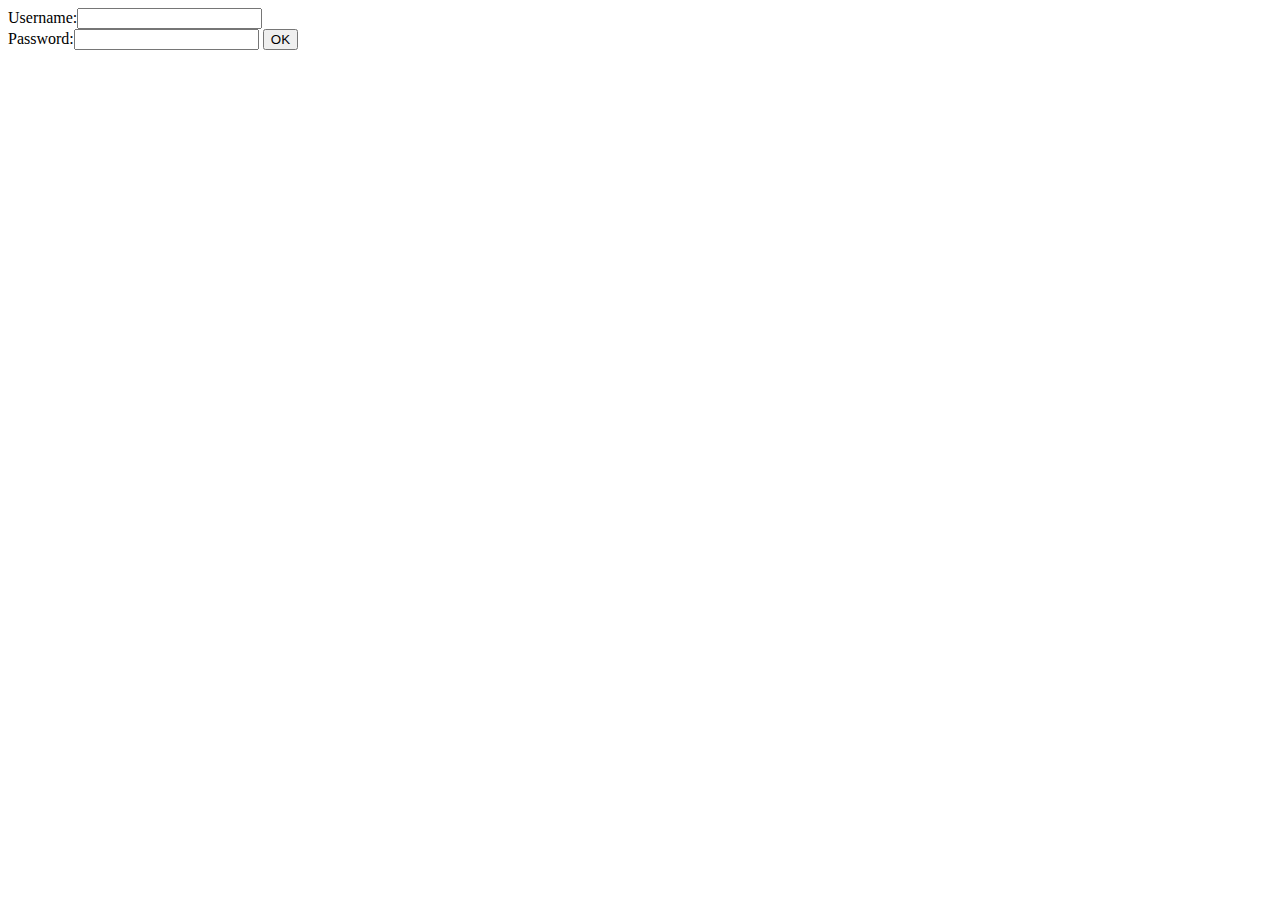
<file: d04/ex01/index.html>
<!DOCTYPE html>
<html>
<body>
	<form method="post" action="create.php">
		Username:<input type="text" name="login" value="">
		<br>
		Password:<input type="password" name="passwd" value="">
		<input type="submit" name="submit" value="OK">
	</form>
</body>
</html>
</file>
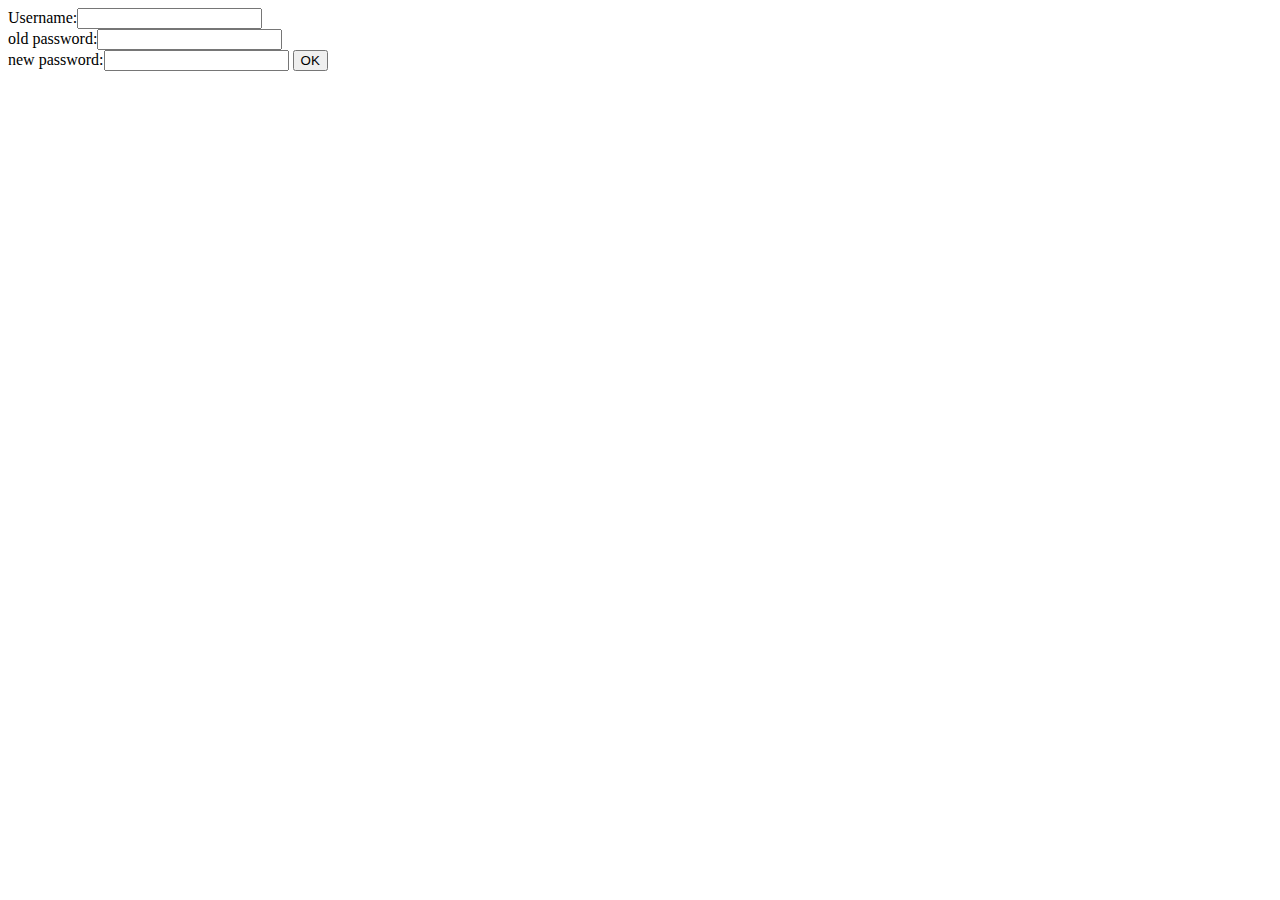
<file: d04/ex02/index.html>
<!DOCTYPE html>
<html>
<body>
	<form method="post" action="modif.php">
		Username:<input type="text" name="login" value="">
		<br>
		old password:<input type="password" name="oldpw" value="">
		<br>
		new password:<input type="password" name="newpw" value="">
		<input type="submit" name="submit" value="OK">
	</form>
</body>
</html>
</file>
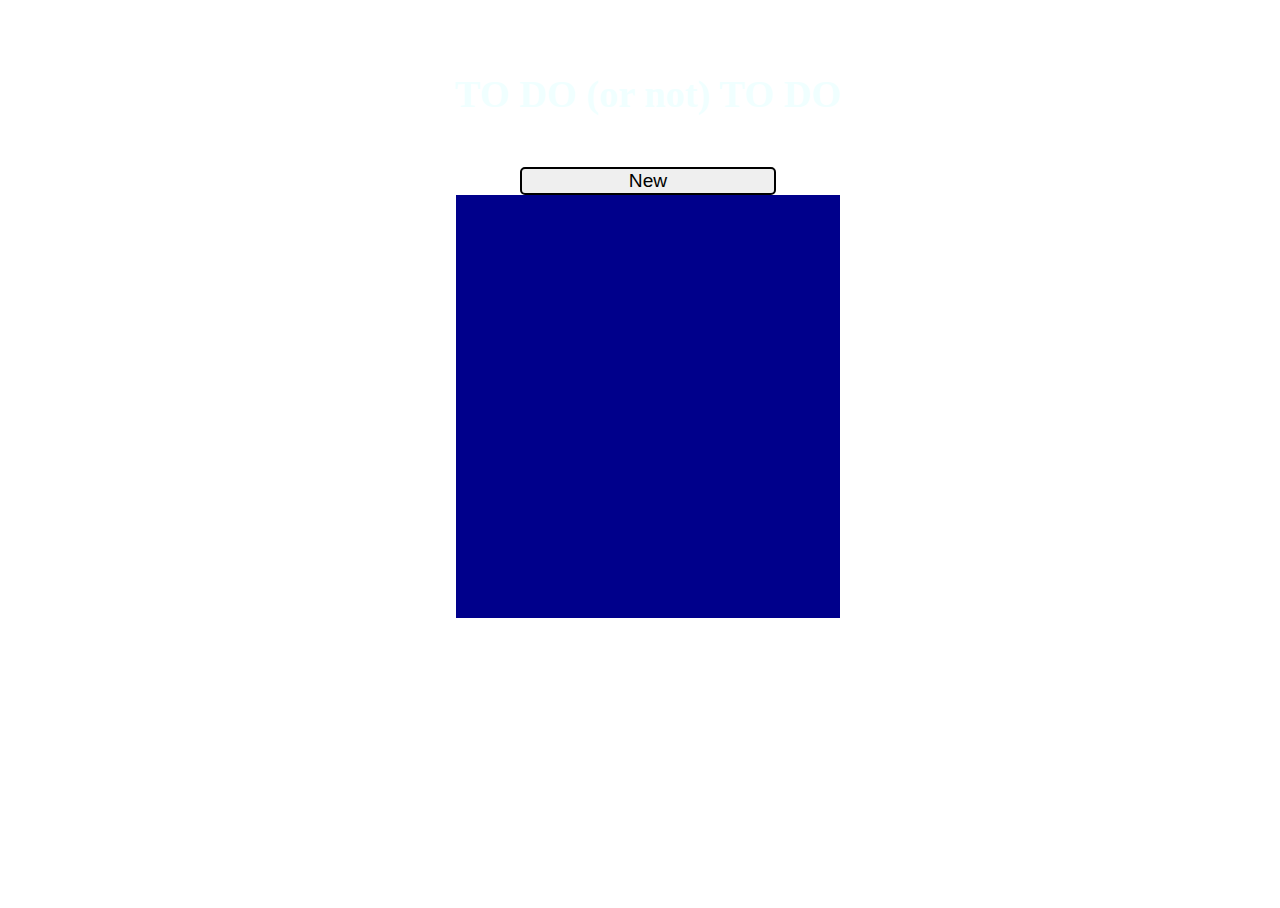
<file: d09/ex02/index.html>
<!DOCTYPE html>
<html>
<head>
    <title>index</title>
    <style>
        body{
            background-image: url(http://www.pptbackgrounds.org/uploads/elegant-grey-illumination-background-presentations-powerpoint-backgrounds.jpg);
        }
        h1{
            color: azure;
            font-size: 3vw;
            margin-top: 5%;
            margin-bottom: -1%;
            width: 50%;
            margin-left: 25%;
            margin-right: 25%;
        }
    </style>
</head>
<body>
<h1 align="center">TO DO (or not) TO DO</h1>

<div id="ft_list">
    <script src="todo.js"></script>
</div>

</body>

</html>
</file>
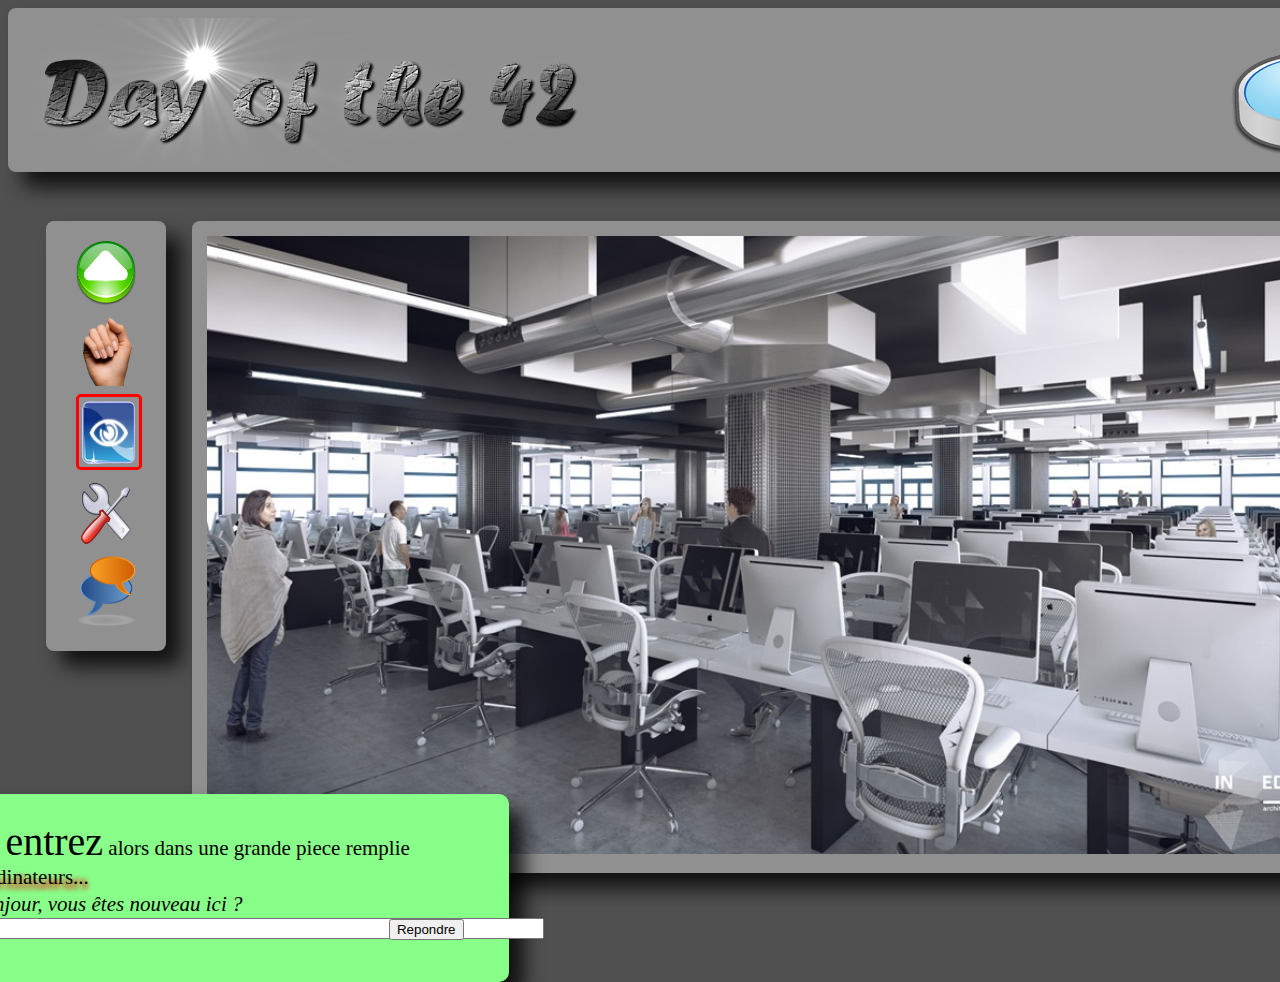
<file: ex02/doft.html>
<!DOCYPE html>

<!DOCTYPE html>
<html>
<head>
	<meta charset="utf-8">
	 <link href="doft.css" rel="stylesheet">
</head>
<body>
	<div class="tabs" id="day_of_the_42">
		<img height="150" style="margin-left: 10px; margin-top: 10px;" src="resources/day_of_the_42.png">
		<img id="loupe" src="resources/loupe.png">
		<div class="cl_rf" style="display: inline-block;">
			<a href="https://www.disney.com"><img  width="25px" style="float: right; margin-bottom: 100px;" src="resources/reload.png" title="Start from the beginning"> </a>
			<a href="https://www.relaischateaux.com"><img  width="25px" style="float: right;" src="resources/close.gif" title="Disconnect"> </a>
		</div>
	</div>
	<br></br>
	<div class="big">

		<div class="tabs" id="left_tab">
			<img class="left_img" src="resources/arrow.png" title="Advance" alt="Advance">
			<img class="left_img" src="resources/main.png" title="Take" alt="Take">
			<img id="oeil" class="left_img" src="resources/oeil.png" title="Look" alt="Look">
			<img class="left_img" src="resources/outil.png" title="Use" alt="Use">
			<img class="left_img" src="resources/chat-icon.png" title="Speak" alt="Speak">
		</div>
		<div id="main" class="tabs">
			<img width="1100" src="resources/cluster.jpg">
			<a href="https://www.ikea.com" title="chair"><div id="chair"></div></a>
			<a href="https://www.apple.com" title="apple"><div id="apple"></div></a>
		</div>
		<div id="right_tab" class="tabs">
			<img  width="60" class="right_img" src="resources/book.png">
			<img  width="60" class="right_img" src="resources/towel.png">
			<div id="bricks">
				<img class="brick" src="resources/brick.jpg">
				<img class="brick" src="resources/brick.jpg">
				<img class="brick" src="resources/brick.jpg">
				<img class="brick" src="resources/brick.jpg">
				<img class="brick" src="resources/brick.jpg">
				<img class="brick" src="resources/brick.jpg">
			</div>
			<div id="green_label" class="tabs">
				<p align="left" style="font-size: 21px;">Vous <font style="font-size: 40px;">entrez</font> alors dans une grande piece remplie <font style="text-shadow: 15px 5px 5px red;">d'oridinateurs</font>...<p>
				<p align="left" style="font-size: 21px;font-style: italic; margin-top: -19px;">- Bonjour, vous êtes nouveau ici ?</p>
				<input style="float: left; margin-top: -20px;" type="text" size="70">
				<input style="float: right; position: relative; bottom: 20px; right: 45px;" type="button" size="50" value="Repondre">
			</div>
			
		</div>
	</div>


</body>
</html>
</file>
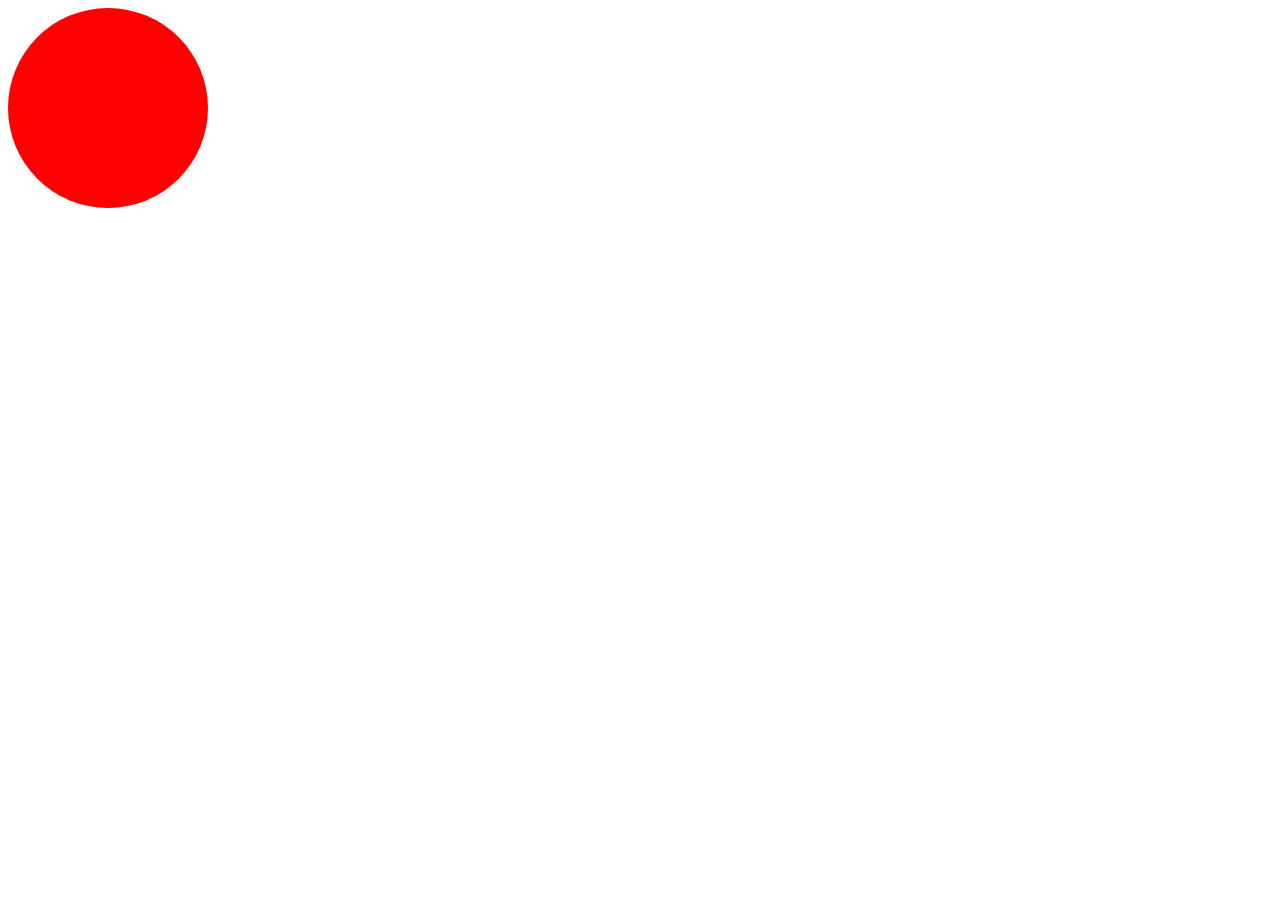
<file: d09/ex00/balloon.html>
<!DOCTYPE html>
<html>
<head>
	<title>Balloon</title>
</head>
<body>
	<div id="kru" onclick="m_click();" onmouseout = "shrinks()" style=" border-radius: 100%; background-color: red; width: 200px;height: 200px;">
		
	</div>
	<script>
		function m_click(){
			var elem = document.getElementById('kru');
            switch(elem.style.backgroundColor) {
                case 'red':
                    elem.style.backgroundColor = 'green';
                    break;
                case 'green':
                    elem.style.backgroundColor = 'blue';
                    break;
                case 'blue':
                    elem.style.backgroundColor = 'red';
                    break;
            }
            var w = parseInt(elem.style.width);
            var h = parseInt(elem.style.height);
            w += 10;
            h += 10;
            if (w > 420)
            {
                w = 200;
                h = 200;
            }
            elem.style.width = w + "px";
            elem.style.height = h + "px";

		}
		function shrinks() {

            var elem = document.getElementById('kru');

            switch(elem.style.backgroundColor) {
                case 'blue':
                    elem.style.backgroundColor = 'green';
                    break;
                case 'green':
                    elem.style.backgroundColor = 'red';
                    break;
                case 'red':
                    elem.style.backgroundColor = 'blue';
                    break;
            }
            var w = parseInt(elem.style.width);
            var h = parseInt(elem.style.height);

            if (w > 200)
            {
                w -= 5;
                h -= 5;
                elem.style.width = w + "px";
                elem.style.height = h + "px";
            }
        }
	</script>
</body>
</html>
</file>
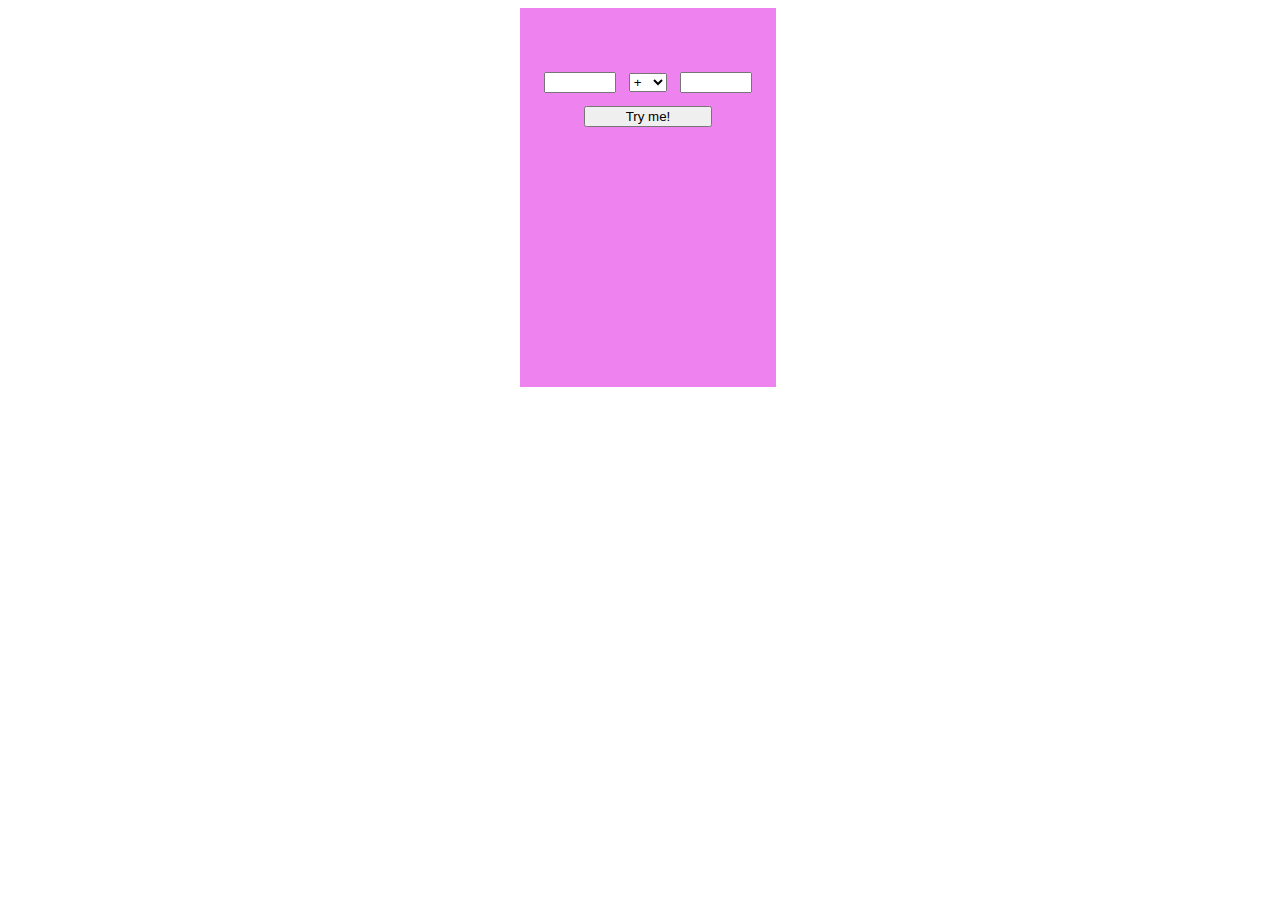
<file: d09/ex01/calc.html>
<!DOCTYPE html>
<html lang="en">
<head>
    <meta charset="UTF-8">
    <title>Calc</title>
</head>
<body style="width: 100%; height: 100%; position: absolute">
    <div id="main">

    </div>
<script>
    var select_arr = ["+", "-", "*", "/", "%"];
    var main = document.getElementById('main');
    var textin = document.createElement("INPUT");
    var textin2 = document.createElement("INPUT");
    var select = document.createElement("select");
    var submit = document.createElement("INPUT");


    textin.setAttribute("type", "text");
    textin.style.width = "25%";
    textin2.setAttribute("type", "text");
    textin2.style.width = "25%";
    select.style.borderRadius = "-5px";
    select.style.width = "15%";
    select.style.marginRight = "5%";
    select.style.marginLeft = "5%";
    submit.setAttribute("type", "submit");
    submit.style.width = "50%";
    submit.style.marginTop = "5%";
    submit.value = "Try me!";
    submit.setAttribute("onclick", "calculate()");
    for(var i = 0; i < select_arr.length; i++)
    {
        var opt = document.createElement("option");
        opt.value = select_arr[i];
        opt.text = select_arr[i];
        select.appendChild(opt);
    }
    main.align= 'center';
    main.style.paddingTop = "5%";
    main.style.width = "20%";
    main.style.height = "35%";
    main.style.marginLeft = "40%";
    main.style.marginRight = "40%";
    main.style.backgroundColor = "violet";
    main.appendChild(textin);
    main.appendChild(select);
    main.appendChild(textin2);
    main.appendChild(submit);

    function spam() {
        alert("Please, use me...");
    }
    setInterval(spam, 30000);
    function calculate() {
        var a = textin.value;
        var b = textin2.value;
        var s = select.value;

        if (Number(a) === NaN || Number(b) === NaN )
        {
            alert("Error e :(");
            console.log("Error :(");
            return ;
        }
        a = parseInt(a);
        b = parseInt(b);
        var res = 0;
        if(a >= 0 && b === 0 && (s === "/" || s === "%") )
        {
            alert("It’s over 9000!");
            console.log("It’s over 9000!");
        }
        else if (a >= 0 && b >= 0)
        {
            if (s === '+')
            {
                res = a + b;
            }
            else if (s === '-')
            {
                res = a - b;
            }
            else if (s === '*')
            {
                res = a * b;
            }
            else if (s === '/')
            {
                res = a / b;
            }
            else if (s === '%')
            {
                res = a % b;
            }
            alert(res);
            console.log(res);
        }
        else
        {
            alert("Error :(");
            console.log("Error :(");
        }

    }
</script>
</body>
</html>
</file>
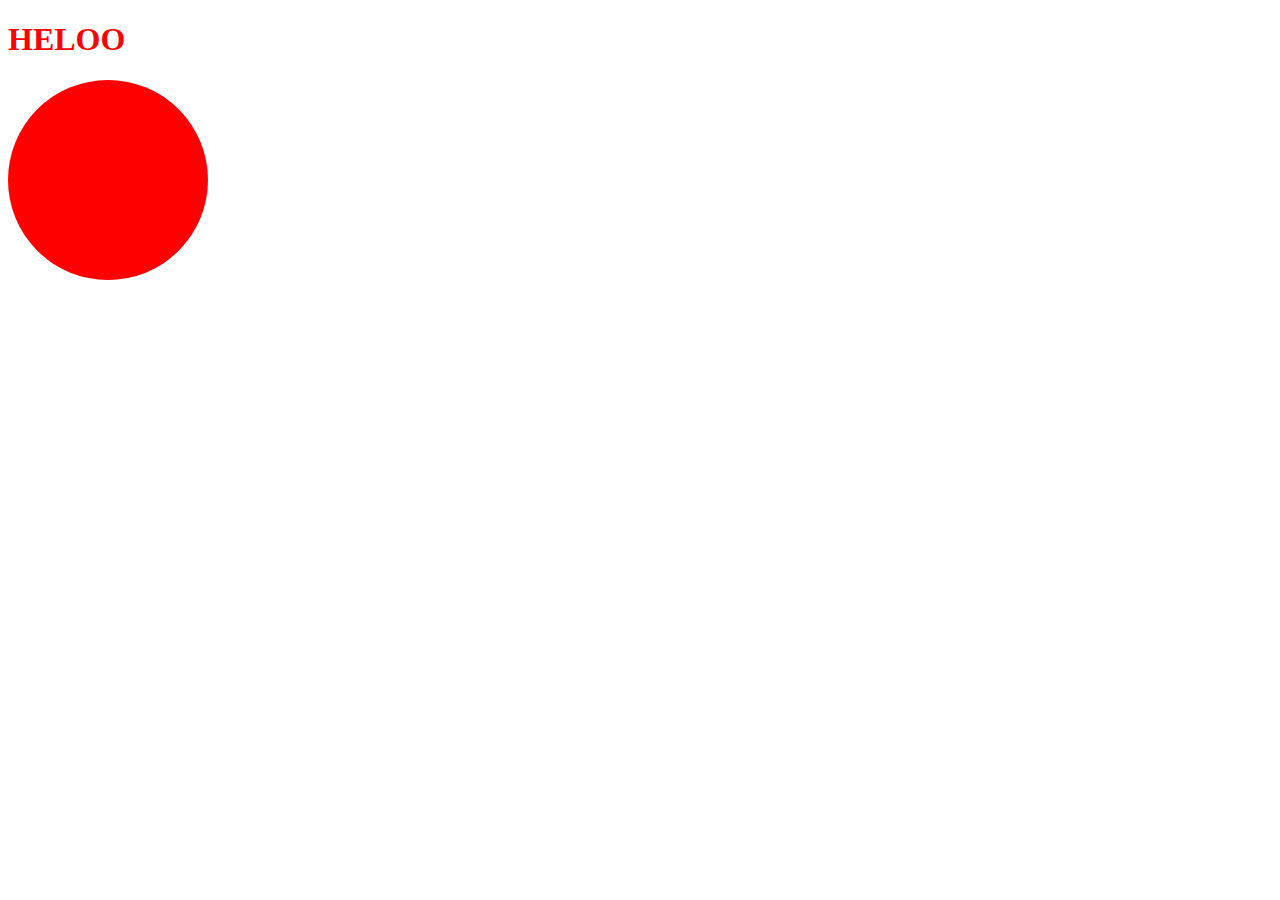
<file: d09/ex03/ex00bis/balloon.html>
<!DOCTYPE html>
<html>
<head>
    <title>Balloon</title>
    <script src="https://cdnjs.cloudflare.com/ajax/libs/jquery/3.3.1/jquery.min.js"></script>
</head>
<body>
<h1>HELOO</h1>
<div id="kru" >

</div>



<script>

    $("h1").css({color:"red"});
    $("#kru").css("width", "200px");
    $("#kru").css("height", "200px");
    $("#kru").css("background-color", "red");
    $("#kru").css("border-radius", "100%");
    var w = $("#kru").val();
    alert(w.height);
        
        //jQuery("h1.header").append("<style> .simpleClass{ color:red; } </style>");




 	
</script>
</body>
</html>
</file>
<file: ex02/doft.css>
body{
	background-color: #505050;
	padding-bottom: 100;
}
.tabs
{
	background-color: #909090;
	border-radius: 8px;
	box-shadow: 15px 15px 20px rgba(0,0,0,0.8);
}
.big
{
	margin: auto;
	background-color: #505050;
	padding-top: 1%;
	height: 700px;
	width: 1500px;
	display: block;
}
#loupe
{
	position: relative;
	top: 23px;
	left: 615px;
}
#day_of_the_42
{
	width: 1500px;
	margin: auto;
	/*--margin-top: 2%;*/
	/*margin-left: 14%;*/
	/*margin-right: 14%;*/
}
#left_tab
{
	vertical-align: top;
	height: 400px;	
	padding-top: 1%;
	padding-bottom: 1%;
	display: inline-block;
	margin-left: 2.5%;
	margin-right: 1.5%;
	width: 120px;
}
.left_img
{
	width: 50%;
	height: 70px;
	margin-left: 25%;
	margin-top: 2px;
	margin-bottom: 2px;
	margin-right: 25%;
}
#oeil
{
	border-style: solid;
	border-color: red;
	border-radius: 5px;
}
#main
{
	padding: 1%;
	display: inline-block;
}
#right_tab
{

	vertical-align: top;
	height: 400px;
	width: 120px;
	text-align: center;
	margin-left: 1.5%;
	padding: auto;
	display: inline-block;
}
.right_img
{
	margin-top: 10px;
	margin-bottom: 2px;
}
.brick
{
	margin: -2px;
}
#bricks
{
	

}
#green_label
{
	position: relative;
	top: 350px;
	right: 1400px;
	background-color: #88ff89;
	width: 550px;
	height: 185px;
	border-radius: 10px;
	padding-top: 3px;
	padding-left: 10px;
}
#chair
{
	position: absolute;
	top: 620px;
	right: 1030px;
	width: 100px;
	height: 200px;
}
#apple
{
	position: absolute;
	top: 600px;
	right: 440px;
	width: 200px;
	height: 150px;
}
.cl_rf
{
	height: 150px;
	margin: 7px;
	width: 49px;
	display: block;
	float: right;
}
</file>
